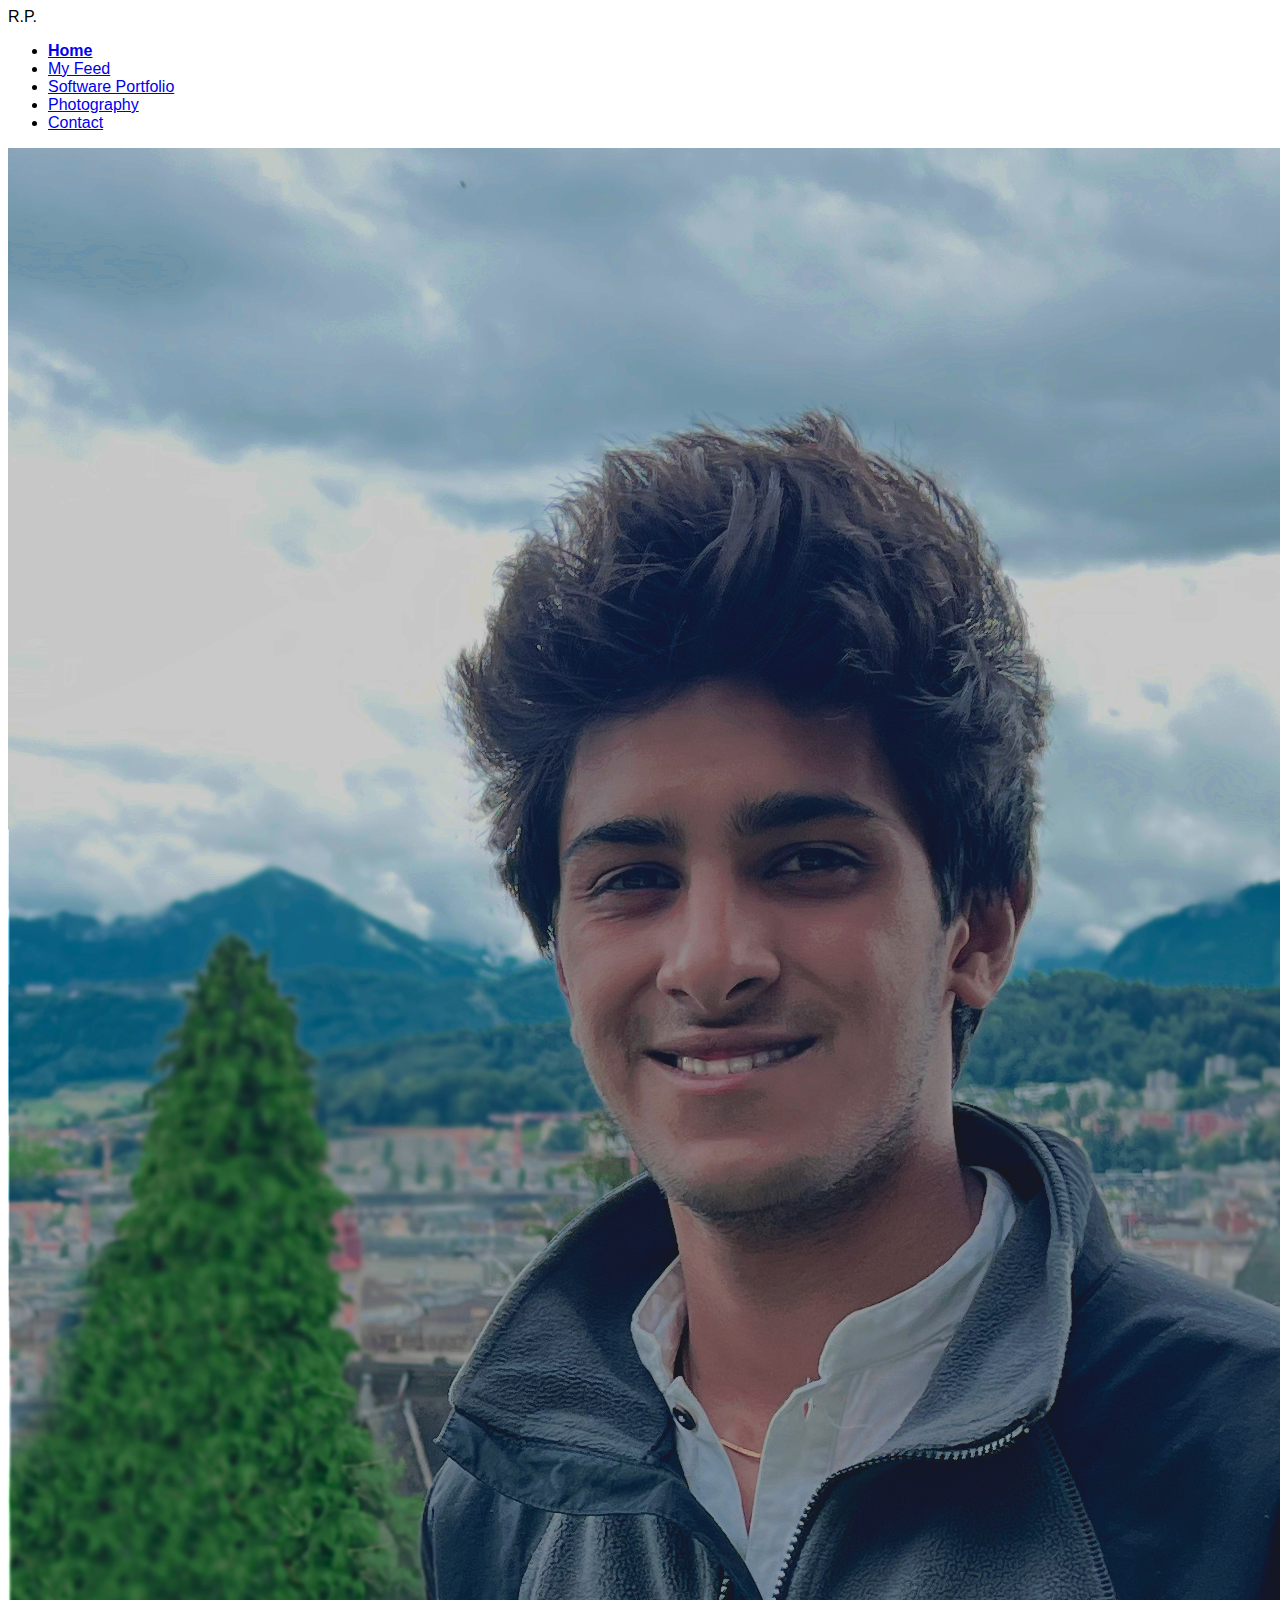
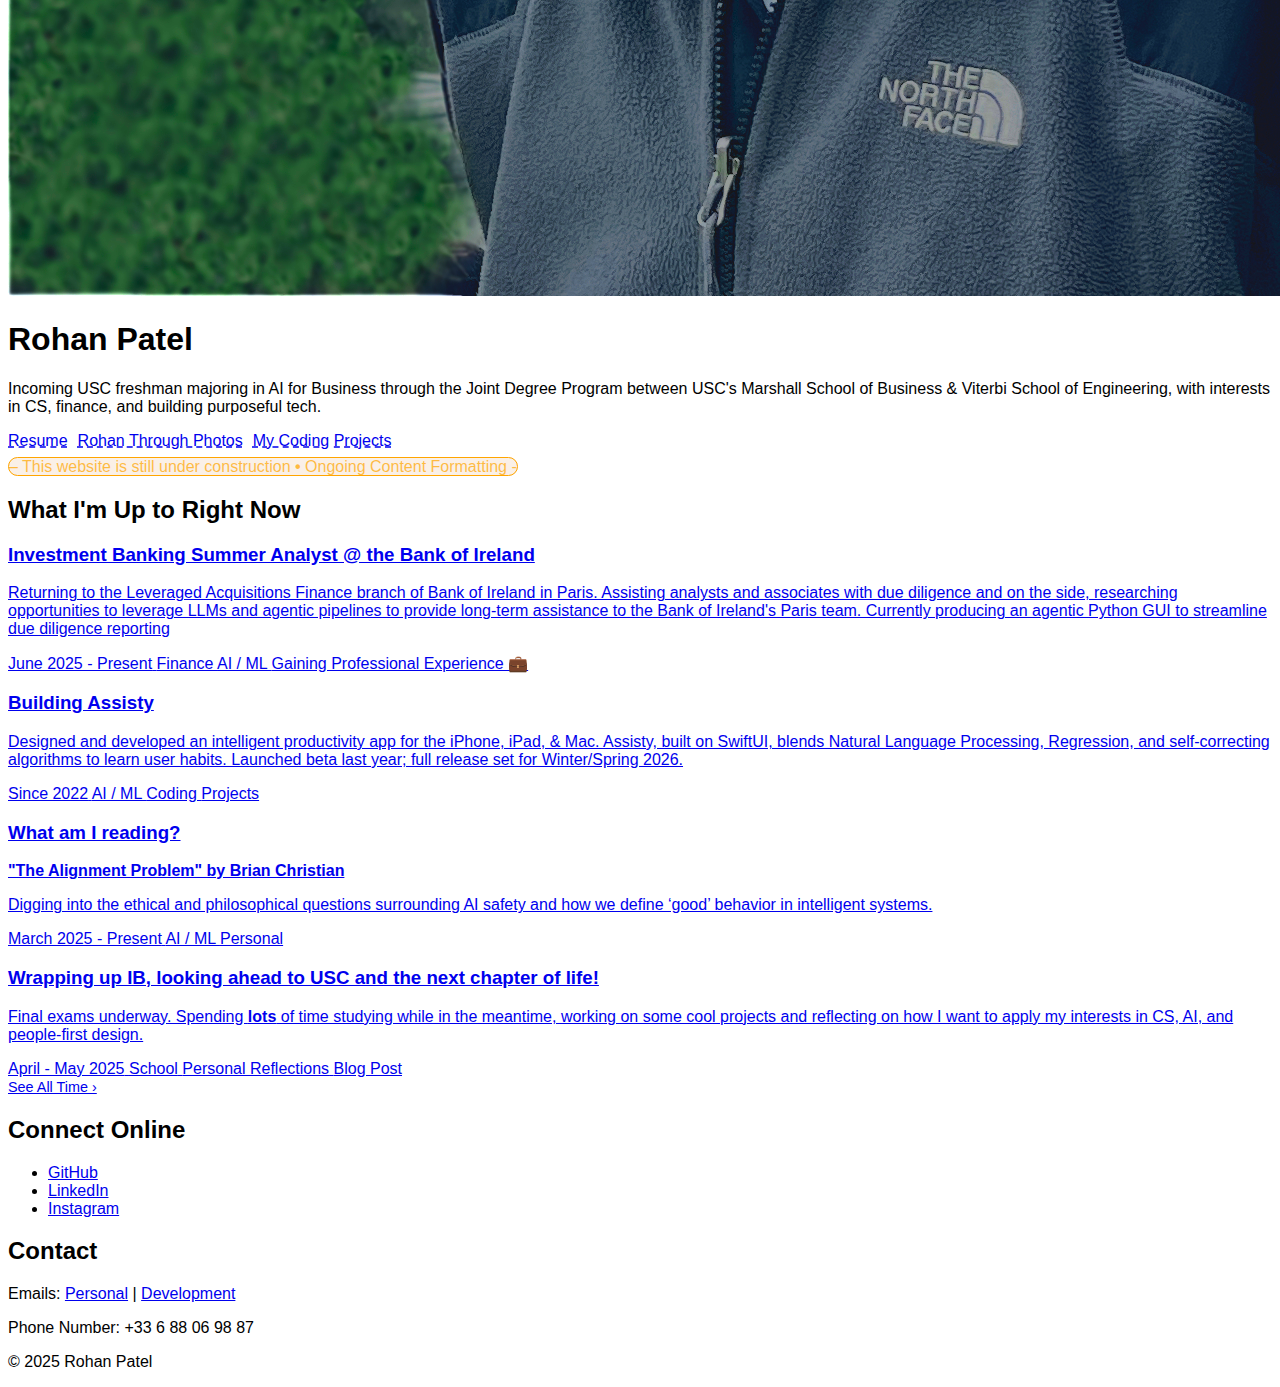
<file: index.html>
<!DOCTYPE html>
<html lang="en">

<head>
  <meta charset="UTF-8" />
  <meta name="viewport" content="width=device-width, initial-scale=1.0" />
  <title>Rohan Patel</title>
  <link rel="stylesheet" type="text/css" href="style.css" />
</head>

<body>
  <header>
    <div class="logo">R.P.</div>
    <nav>
      <ul>
        <li><a href="index.html"><b>Home</b></a></li>
        <li><a href="feed.html">My Feed</a></li>
        <li><a href="projects.html">Software Portfolio</a></li>
        <li><a href="photography.html">Photography</a></li>
        <li><a href="#contact">Contact</a></li>
      </ul>
    </nav>
  </header>

  <section class="hero">
    <div class="hero-content">
      <img src="Assets/rohan_Headshot4.jpg" alt="Profile Picture" class="profile-img" />
      <div>
        <h1>Rohan Patel</h1>
        <p>Incoming USC freshman majoring in AI for Business through the Joint Degree Program between USC's Marshall
          School of Business & Viterbi School of Engineering, with interests in CS, finance, and building purposeful
          tech.</p>
        <section style="display: flex; flex-direction: row; gap: 10px; margin-top: 1rem; margin-bottom: 0.5rem;">
          <a href="Assets/Rohan Patel Resume.pdf" class="project-link tag" target="_blank" style="text-decoration: underline; text-decoration-style: dashed;">Resume</a>
          <a href="photography.html" class="project-link tag" style="text-decoration: underline; text-decoration-style: dashed;">Rohan Through Photos</a>
          <a href="projects.html" class="project-link tag" style="text-decoration: underline; text-decoration-style: dashed;">My Coding Projects</a>
        </section>           
      </div>

      <div style=" margin: auto;">
        <span class="tag" style="color: rgba(255, 166, 0, 0.72); background-color: rgba(209, 104, 19, 0.1); border-radius: 10px; border: solid 1px orange; text-align: center; align-items: center;">– This website is still under construction  <strong>•</strong>  Ongoing Content Formatting - </span>
      </div>
    </div>
  </section>

  <section class="now-section" style="animation: fadeIn 1.2s ease-in-out;">
    <h2>What I'm Up to Right Now</h2>

    <div class="now-entry right">
      <a href="Detail-Views/detailView-bankOfIreland.html" class="entry-content">
        <h3>Investment Banking Summer Analyst @ the Bank of Ireland</h3>
        <p>Returning to the Leveraged Acquisitions Finance branch of Bank of Ireland in Paris. Assisting
          analysts and associates with due diligence and on the side, researching opportunities to leverage LLMs and
          agentic pipelines to provide long-term assistance to the Bank of Ireland's Paris team. Currently producing an agentic Python GUI to streamline due diligence reporting</p>
        <span class="entry-date">June 2025 - Present</span>
        <span class="tag"> Finance </span>
        <span class="tag"> AI / ML </span>
        <span class="tag"> Gaining Professional Experience 💼</span>

      </a>
    </div>

    <div class="now-entry left">
      <a href="Detail-Views/detailView-assisty.html" class="entry-content">
        <h3>Building Assisty</h3>
        <p>Designed and developed an intelligent productivity app for the iPhone, iPad, & Mac. Assisty, built on
          SwiftUI, blends Natural Language Processing, Regression, and self-correcting algorithms to learn user habits.
          Launched beta last year; full release set for Winter/Spring 2026.</p>
        <span class="entry-date">Since 2022</span>
        <span class="tag"> AI / ML </span>
        <span class="tag"> Coding </span>
        <span class="tag"> Projects </span>
      </a>
    </div>

    <div class="now-entry right">
      <a href="detailView-alignment-problem.html" class="entry-content">
        <h3>What am I reading?</h3>
        <p> <b> "The Alignment Problem" by Brian Christian </b> </p>
        <p>Digging into the ethical and philosophical questions surrounding AI safety and how we define ‘good’ behavior
          in intelligent systems.</p>
        <span class="entry-date">March 2025 - Present</span>
        <span class="tag"> AI / ML </span>
        <span class="tag"> Personal </span>
      </a>
    </div>

    <div class="now-entry left">
      <a href="Feed Articles/End-of-IB.html" class="entry-content">
        <h3>Wrapping up IB, looking ahead to USC and the next chapter of life!</h3>
        <p>Final exams underway. Spending <b>lots</b> of time studying while in the meantime, working on some cool
          projects and reflecting on how I want to apply my interests in
          CS, AI, and people-first design.</p>
        <span class="entry-date">April - May 2025</span>
        <span class="tag">School</span>
        <span class="tag">Personal Reflections</span>
        <span class="tag">Blog Post</span>
      </a>
    </div>

    <!-- button to see all -->
    <a href="feed.html" class="project-link tag" style="margin-top: 1rem; font-size: 0.9rem; border-radius: 5px; ">See All Time ›</a>
  </section>

  

  <section class="links" style="animation: fadeIn 1.2s ease-in-out;">
    <h2>Connect Online</h2>
    <ul class="social-links">
      <li><a href="https://github.com/techrcoder">GitHub</a></li>
      <li><a href="https://www.linkedin.com/in/rohanp1/">LinkedIn</a></li>
      <li><a href="https://www.instagram.com/rohan_bpatel/">Instagram</a></li>
    </ul>
  </section>

  <section id="contact" style="animation: fadeIn 1.2s ease-in-out;">
    <h2>Contact</h2>
    <p>Emails: <a href="mailto:rohanpatel123@example.com">Personal</a> | <a
        href="mailto:rohanp.development@example.com">Development</a> </p>
    <p> Phone Number: +33 6 88 06 98 87</p>
  </section>

  <footer>
    <p>&copy; 2025 Rohan Patel</p>
  </footer>
</body>

</html>
</file>
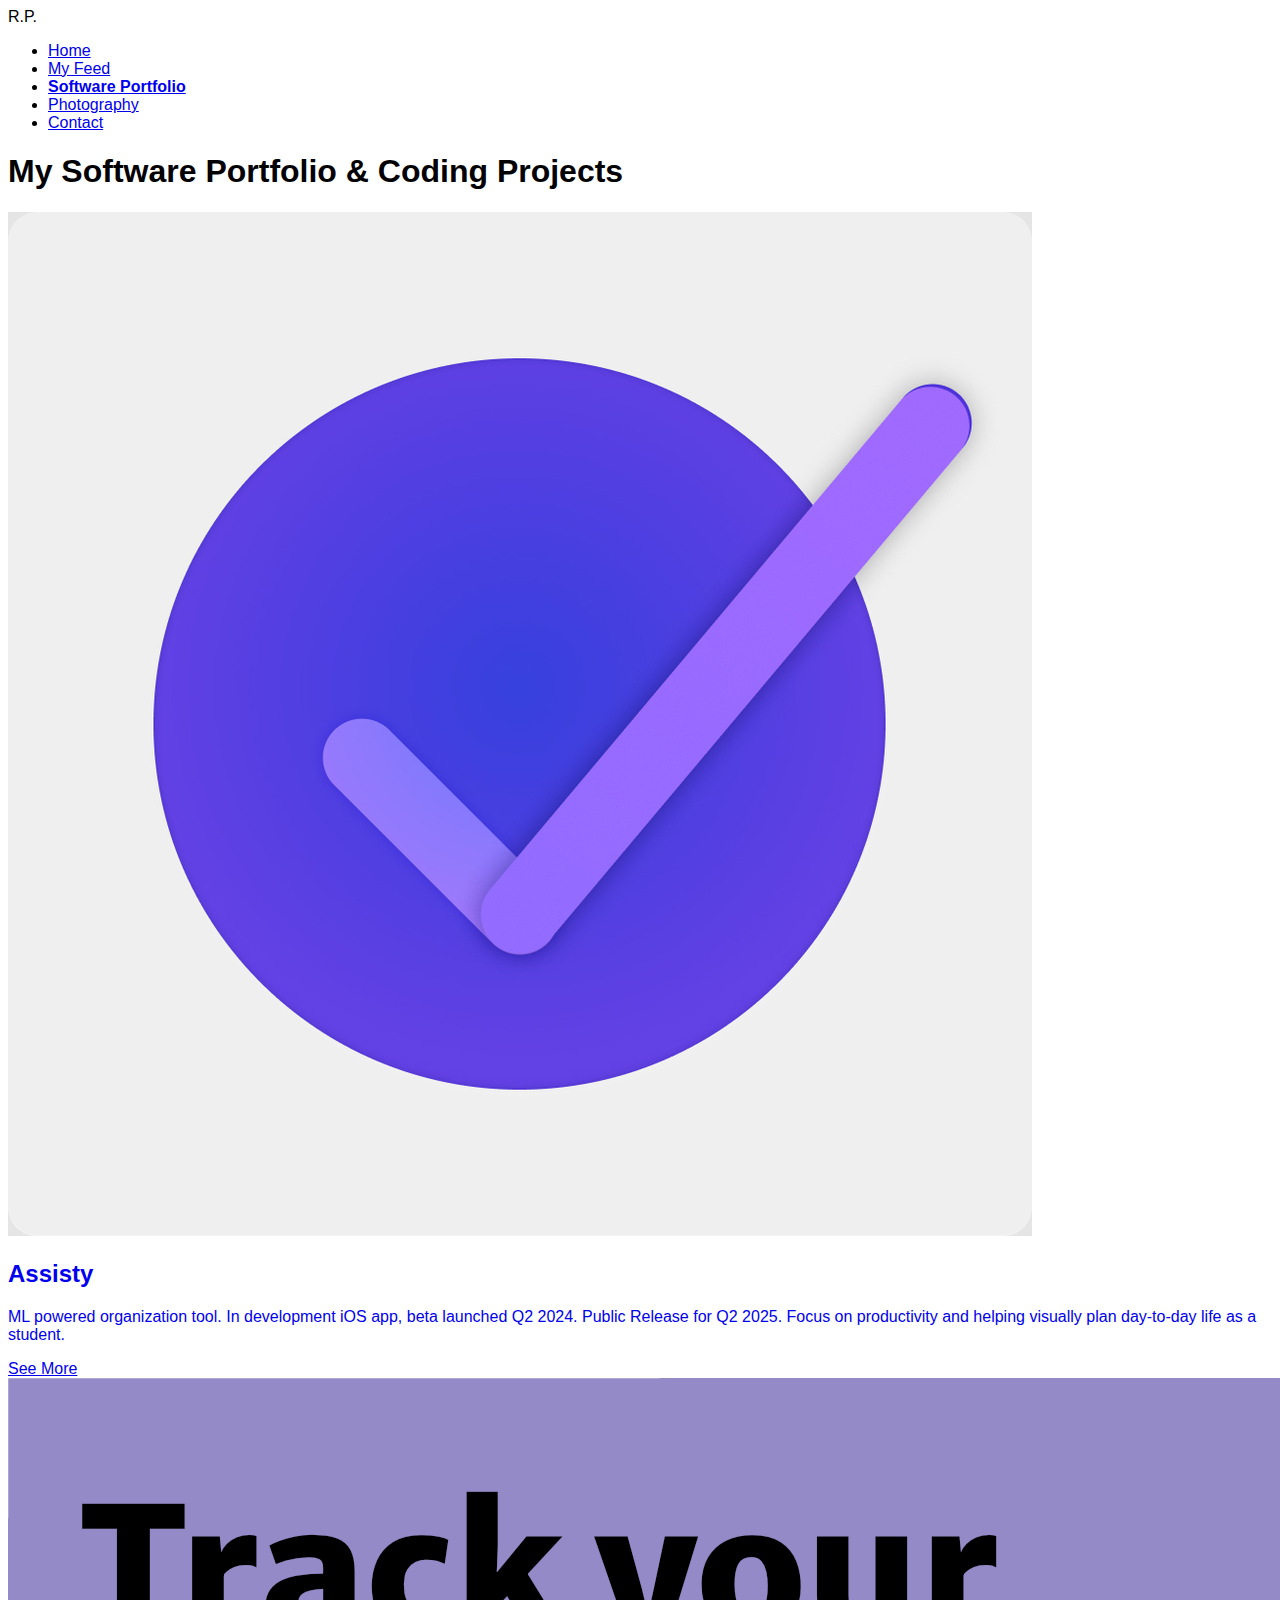
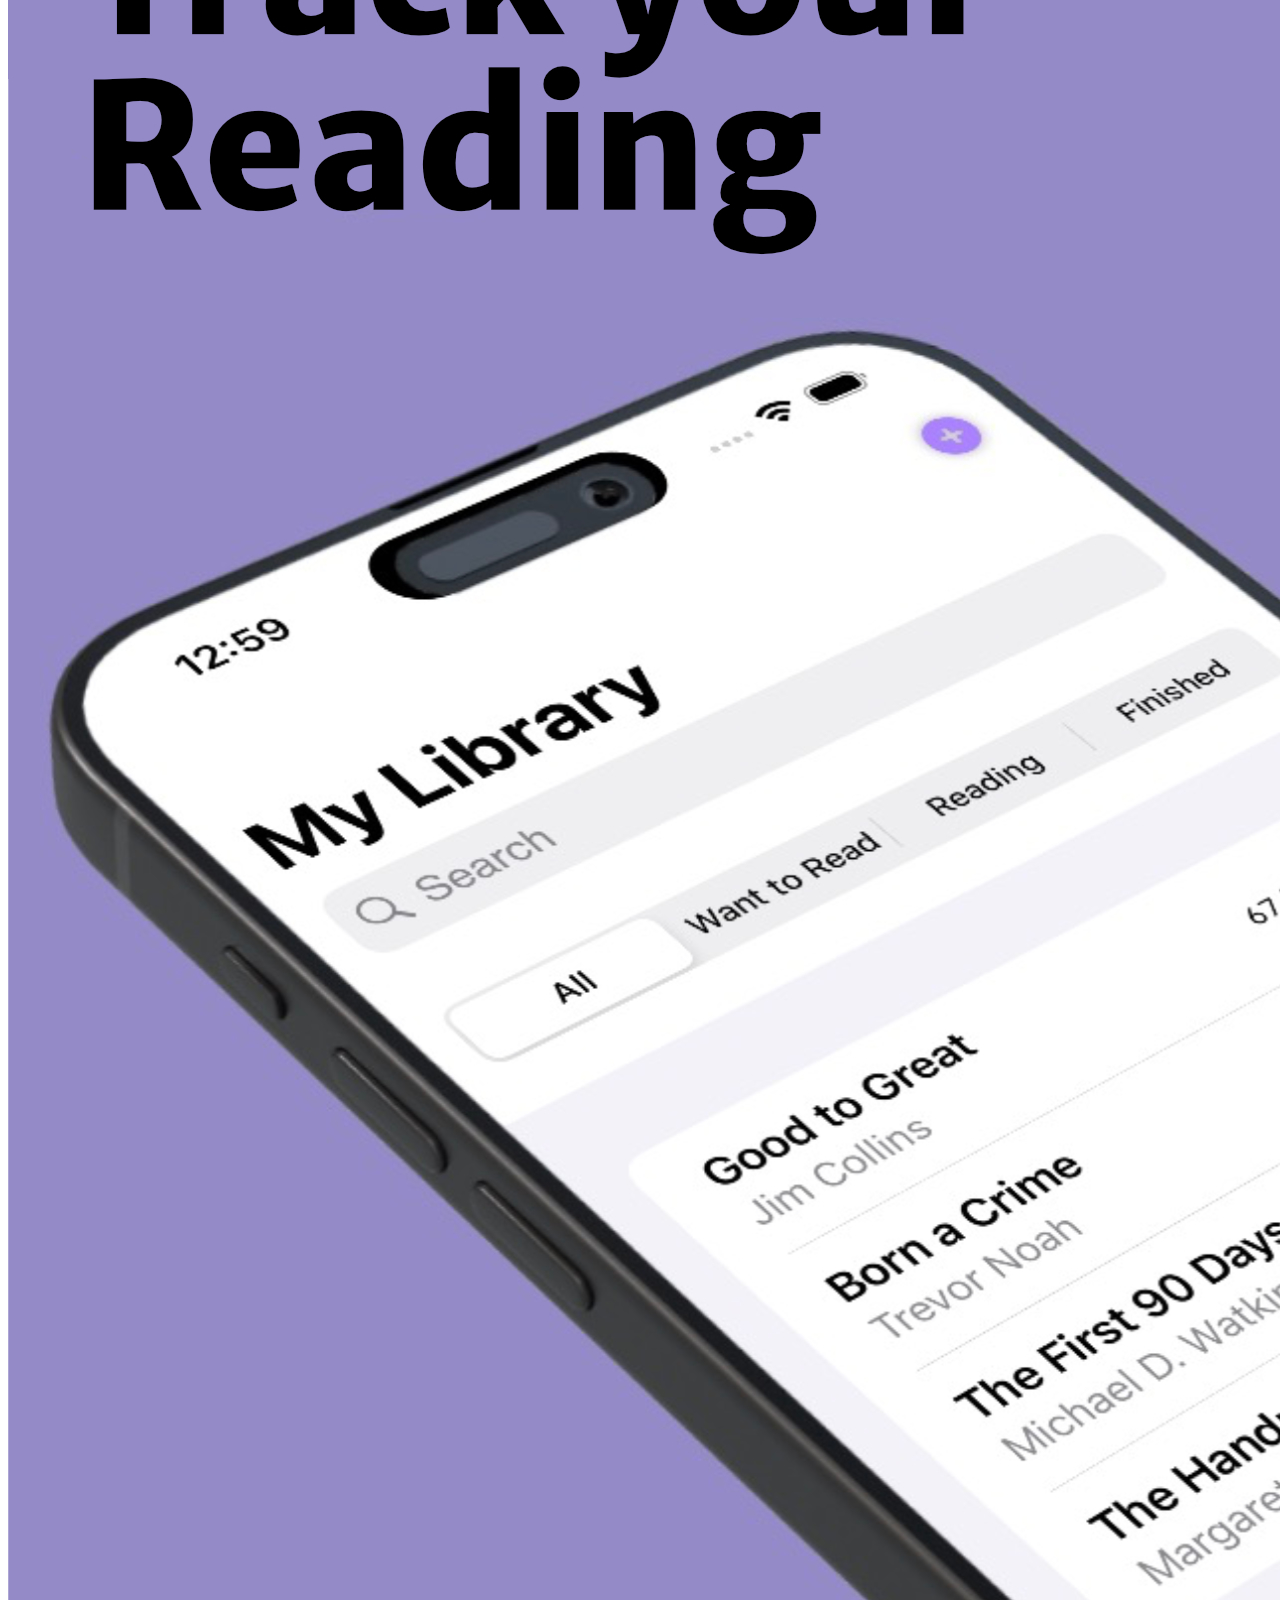
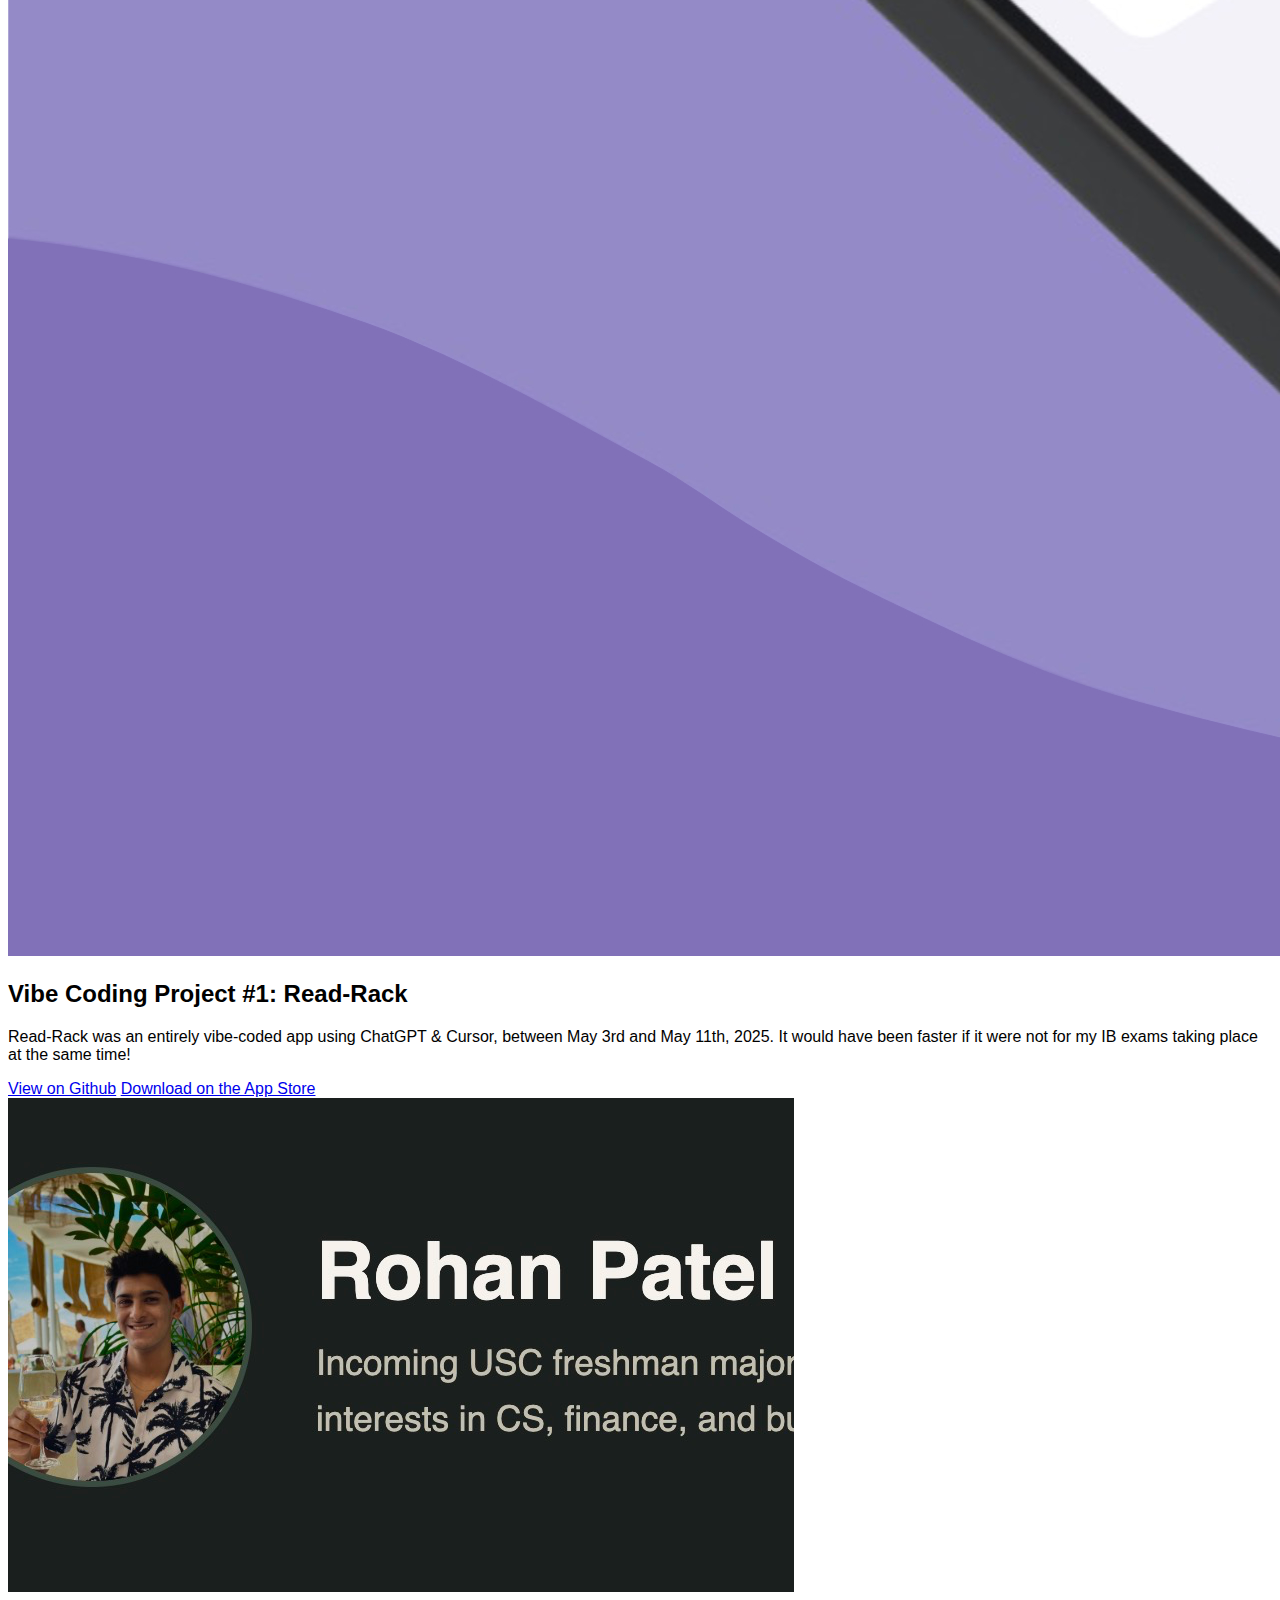
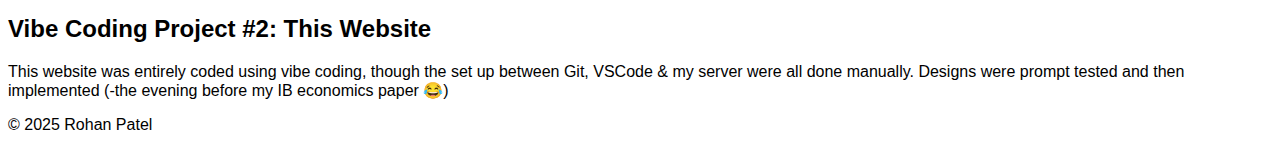
<file: projects.html>
<!DOCTYPE html>
<html lang="en">
<head>
  <meta charset="UTF-8" />
  <meta name="viewport" content="width=device-width, initial-scale=1.0"/>
  <title>Projects — Rohan Patel</title>
  <link rel="stylesheet" type="text/css" href="style.css" />
</head>
<body>
  <header>
    <div class="logo">R.P.</div>
    <nav>
      <ul>
        <li><a href="index.html">Home</a></li>
        <li><a href="feed.html">My Feed</a></li>
        <li><a href="projects.html"><b>Software Portfolio</b></a></li>
        <li><a href="photography.html">Photography</a></li>
        <li><a href="index.html#contact">Contact</a></li>
      </ul>
    </nav>
  </header>

  <main class="projects-section">
    <h1>My Software Portfolio & Coding Projects</h1>

    <div class="projects-grid">
      
      <div class="project-card">
        <a href="Detail-Views/detailView-assisty.html" style="text-decoration: none;">
          <img src="Assets/AssistyIcon.png" alt="Assisty Product Screenshot" class="project-img"/>
          <h2>Assisty</h2>
          <p>ML powered organization tool. In development iOS app, beta launched Q2 2024. Public Release for Q2 2025. Focus on productivity and helping visually plan day-to-day life as a student.</p>
          <!-- <a href="https://github.com/techrcoder/Assisty" class="project-link">View on Github</a> <br>
          <a href="https://testflight.apple.com/join/uYqdyG1T" class="project-link">Check it out on Testflight</a> -->
          <a href="Detail-Views/detailView-assisty.html" class="project-link">See More</a>
        </a>
      </div>
      

      <div class="project-card">
        <img src="Assets/ReadRack-ss.jpg" alt="Read Rack Project Screenshot" class="project-img"/>
        <h2>Vibe Coding Project #1: Read-Rack</h2>
        <p> Read-Rack was an entirely vibe-coded app using ChatGPT & Cursor, between May 3rd and May 11th, 2025. It would have been faster if it were not for my IB exams taking place at the same time! </p>
        <a href="https://github.com/techrcoder/Read-Rack" class="project-link">View on Github</a>
        <a href="https://apps.apple.com/us/app/read-rack/id6745011653" class="project-link">Download on the App Store</a>
      </div>

      <div class="project-card">
        <img src="Assets/ThisWebsite-ss.png" alt="This Website Project Screenshot" class="project-img"/>
        <h2>Vibe Coding Project #2: This Website</h2>
        <p> This website was entirely coded using vibe coding, though the set up between Git, VSCode & my server were all done manually. Designs were prompt tested and then implemented (-the evening before my IB economics paper 😂) </p>
        <!-- <a href="https://techrcoder.github.io/index.html" class="project-link">You're already on the website!</a> -->
      </div>

      <!-- Add more project cards as needed -->
    </div>
  </main>

  <footer>
    <p>&copy; 2025 Rohan Patel</p>
  </footer>
</body>
</html>
</file>
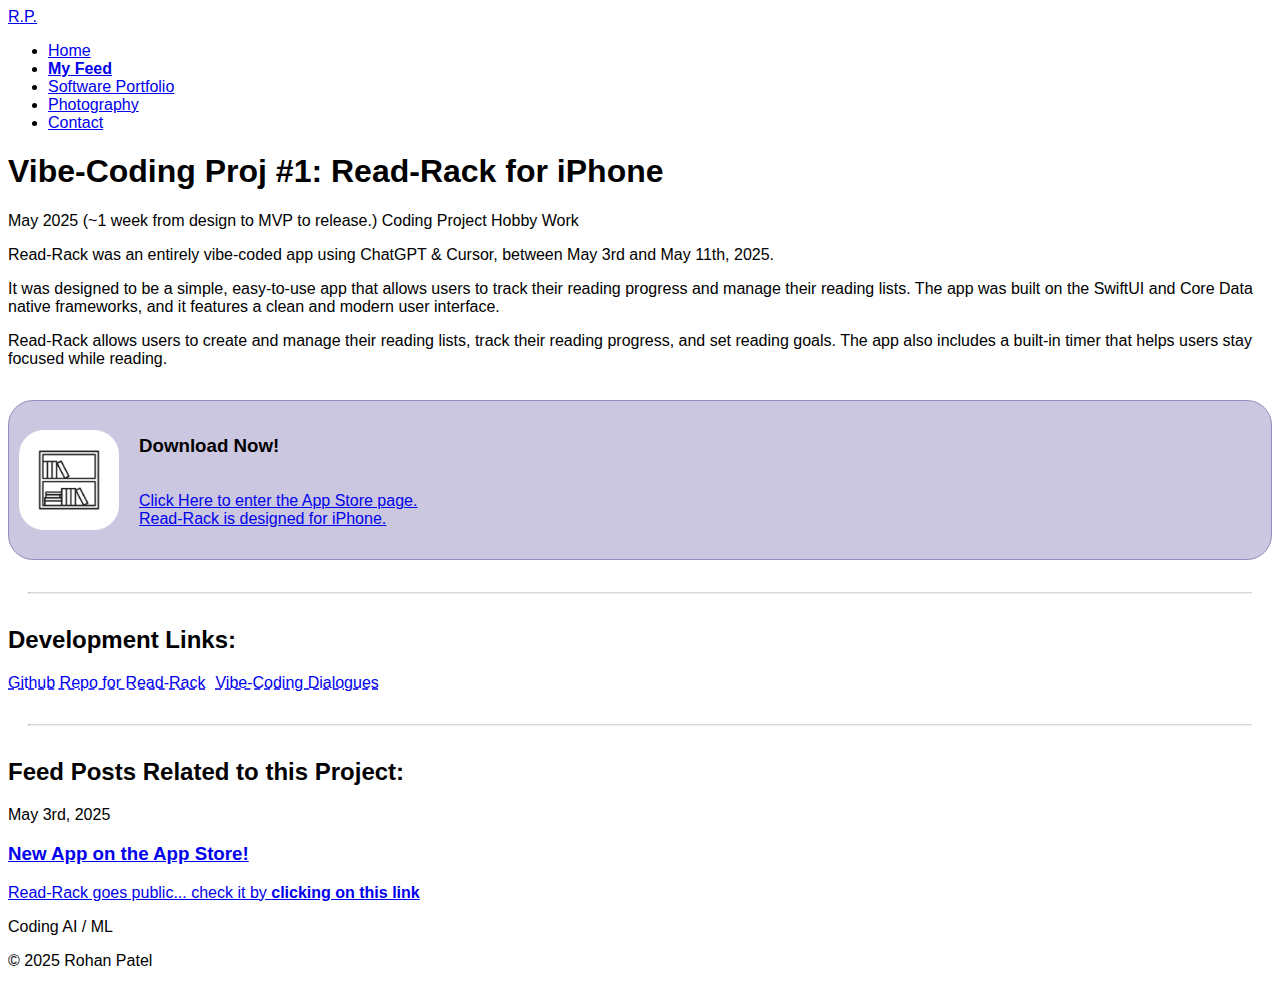
<file: Detail-Views/detailView-readRackProj.html>
<!DOCTYPE html>
<html lang="en">

<head>
  <meta charset="UTF-8" />
  <meta name="viewport" content="width=device-width, initial-scale=1.0" />
  <title>Assisty Project Page</title>
  <link rel="stylesheet" href="../style.css" />
</head>

<body>
  <header>
    <a href="../index.html" class="logo">R.P.</a>
    <nav>
      <ul>
        <li><a href="../index.html">Home</a></li>
        <li><a href="../feed.html"><b>My Feed</b></a></li>
        <li><a href="../projects.html">Software Portfolio</a></li>
        <li><a href="../photography.html">Photography</a></li>
        <li><a href="../#contact">Contact</a></li>
      </ul>
    </nav>
  </header>

  <main class="detail-container">
    <article class="detail-article">
      <h1>Vibe-Coding Proj #1: Read-Rack for iPhone</h1>
      <!-- <p class="detail-subhead">Designed and developed an intelligent productivity app for the iPhone, iPad, & Mac. Assisty, built on SwiftUI, blends Natural Language Processing, Regression, and self-correcting algorithms to learn user habits. Launched beta last year; full release set for Winter/Spring 2026.</p> -->

      <section class="detail-tagsArea">
        <span class="detail-date">May 2025 (~1 week from design to MVP to release.)</span>
        <span class="tag"> Coding Project </span>
        <span class="tag"> Hobby Work </span>
      </section>

      <div class="detail-body">
        <p>Read-Rack was an entirely vibe-coded app using ChatGPT & Cursor, between May 3rd and May 11th, 2025. </p>
        <p>It was designed to be a simple, easy-to-use app that allows users to track their reading progress and manage
          their reading lists. The app was built on the SwiftUI and Core Data native frameworks, and it features a clean
          and modern user interface.</p>
        <p>Read-Rack allows users to create and manage their reading lists, track their reading progress, and set
          reading goals. The app also includes a built-in timer that helps users stay focused while reading.</p>
      </div>

      <section style="margin-top: 2rem;">
        <article
          style="display: flex; align-items: center; padding: 10px; border: 1px solid rgb(147, 140, 193); border-radius: 25px; background-color: rgba(127, 116, 178, 0.4);">
          <img src="../Assets/ReadRackIcon.png" alt="Testflight-Logo" class="feed-article-img"
            style="width: 100px; height: 100px;" />

          <div
            style="flex: 1; display: flex; flex-direction: column; justify-content: center; padding: 1.2rem 1.5rem; height: 100px; margin: 0px; padding-left: 20px;">
            <h3>Download Now!</h3>
            <a href="https://apps.apple.com/us/app/read-rack/id6745011653" class="feed-article-link">
              <p>Click Here to enter the App Store page.<br>Read-Rack is designed for iPhone.</p>
            </a>
          </div>
        </article>
      </section>

      <hr class="dashed" style="border-top: 1px solid #bbbbbb9b; margin-top: 2rem; margin-bottom: 2rem; margin-left: 20px; margin-right: 20px;" />

      <h2>Development Links:</h2>

      <section style="display: flex; flex-direction: row; gap: 10px; margin-top: 1rem; margin-bottom: 0.5rem;">
          <a href="https://github.com/techrcoder/Read-Rack" class="project-link tag" target="_blank" style="text-decoration: underline; text-decoration-style: dashed;">Github Repo for Read-Rack</a>
          <a href="https://chatgpt.com/share/6827ca7b-e43c-8006-aabf-cef653e6dbef" class="project-link tag" style="text-decoration: underline; text-decoration-style: dashed;">Vibe-Coding Dialogues</a>          
        </section> 

      <hr class="dashed" style="border-top: 1px solid #bbbbbb9b; margin-top: 2rem; margin-bottom: 2rem; margin-left: 20px; margin-right: 20px;" />

      <!-- Feed Related to Read-Rack Project -->
      <section id="feed-articles" class="feed-articles list-view" style="margin-top: 2rem;">        
        <h2>Feed Posts Related to this Project:</h2>
        <article class="feed-article">
          <!-- <img src="../Assets/ReadRackIcon.png" alt="ReadRack-Logo" class="feed-article-img" /> -->
          <div class="feed-article-content">
            <span class="feed-date">May 3rd, 2025</span>
            <a href="../Feed Articles/May-3-ReadRack-Launch.html" class="feed-article-link">
              <h3>New App on the App Store!</h3>
              <p>Read-Rack goes public... check it by <strong> clicking on this link </strong> </p>
            </a>
            <div>
              <span class="tag">Coding</span>
              <span class="tag">AI / ML</span>
            </div>
          </div>
        </article>
      </section>
    </article>
  </main>

  <footer>
    <p>&copy; 2025 Rohan Patel</p>
  </footer>
</body>

</html>
</file>
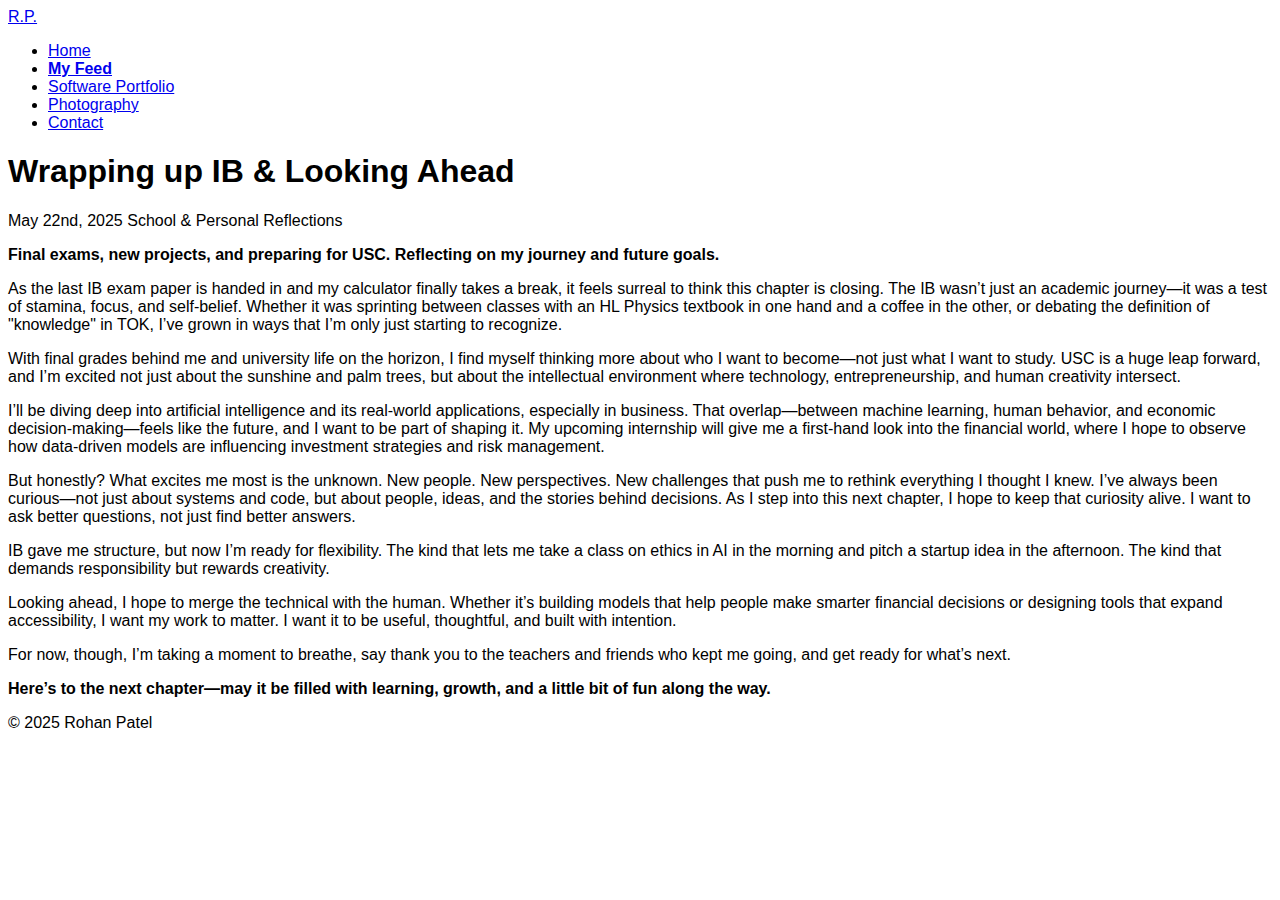
<file: Feed Articles/End-of-IB.html>
<!DOCTYPE html>
<html lang="en">

<head>
  <meta charset="UTF-8" />
  <meta name="viewport" content="width=device-width, initial-scale=1.0" />
  <title>Assisty Project Page</title>
  <link rel="stylesheet" href="../style.css" />
</head>

<body>
  <header>
    <a href="../index.html" class="logo">R.P.</a>
    <nav>
      <ul>
        <li><a href="../index.html">Home</a></li>
        <li><a href="../feed.html"><b>My Feed</b></a></li>
        <li><a href="../projects.html">Software Portfolio</a></li>
        <li><a href="../photography.html">Photography</a></li>
        <li><a href="../#contact">Contact</a></li>
      </ul>
    </nav>
  </header>

  <main class="detail-container">
    <article class="detail-article">
      <h1>Wrapping up IB & Looking Ahead</h1>      

      <section class="detail-tagsArea">
        <span class="entry-date">May 22nd, 2025</span>
        <span class="tag"> School & Personal Reflections </span>
      </section>

      <p class="detail-subhead" style="font-weight: bold;">Final exams, new projects, and preparing for USC. Reflecting on my journey and future
        goals.</p>

      <div class="detail-body">
        <p>
          As the last IB exam paper is handed in and my calculator finally takes a break, it feels surreal to think this
          chapter is closing. The IB wasn’t just an academic journey—it was a test of stamina, focus, and self-belief.
          Whether it was sprinting between classes with an HL Physics textbook in one hand and a coffee in the other, or
          debating the definition of "knowledge" in TOK, I’ve grown in ways that I’m only just starting to recognize.
        </p>

        <p>
          With final grades behind me and university life on the horizon, I find myself thinking more about who I want
          to become—not just what I want to study. USC is a huge leap forward, and I’m excited not just about the
          sunshine and palm trees, but about the intellectual environment where technology, entrepreneurship, and human
          creativity intersect.
        </p>
        <p>
          I’ll be diving deep into artificial intelligence and its real-world applications, especially in business. That
          overlap—between machine learning, human behavior, and economic decision-making—feels like the future, and I
          want to be part of shaping it. My upcoming internship will give me a first-hand look into the financial world,
          where I hope to observe how data-driven models are influencing investment strategies and risk management.
        </p>
        <p>
          But honestly? What excites me most is the unknown. New people. New perspectives. New challenges that push me
          to rethink everything I thought I knew. I’ve always been curious—not just about systems and code, but about
          people, ideas, and the stories behind decisions. As I step into this next chapter, I hope to keep that
          curiosity alive. I want to ask better questions, not just find better answers.
        </p>

        <p>
          IB gave me structure, but now I’m ready for flexibility. The kind that lets me take a class on ethics in AI in
          the morning and pitch a startup idea in the afternoon. The kind that demands responsibility but rewards
          creativity.
        </p>

        <p>
          Looking ahead, I hope to merge the technical with the human. Whether it’s building models that help people
          make smarter financial decisions or designing tools that expand accessibility, I want my work to matter. I
          want it to be useful, thoughtful, and built with intention.
        </p>

        <p>
          For now, though, I’m taking a moment to breathe, say thank you to the teachers and friends who kept me going,
          and get ready for what’s next.

        </p>

        <p> <b>
          Here’s to the next chapter—may it be filled with learning, growth, and a little bit of fun along the way.
          </b>
        </p>


      </div>
    </article>
  </main>

  <footer>
    <p>&copy; 2025 Rohan Patel</p>
  </footer>
</body>

</html>
</file>
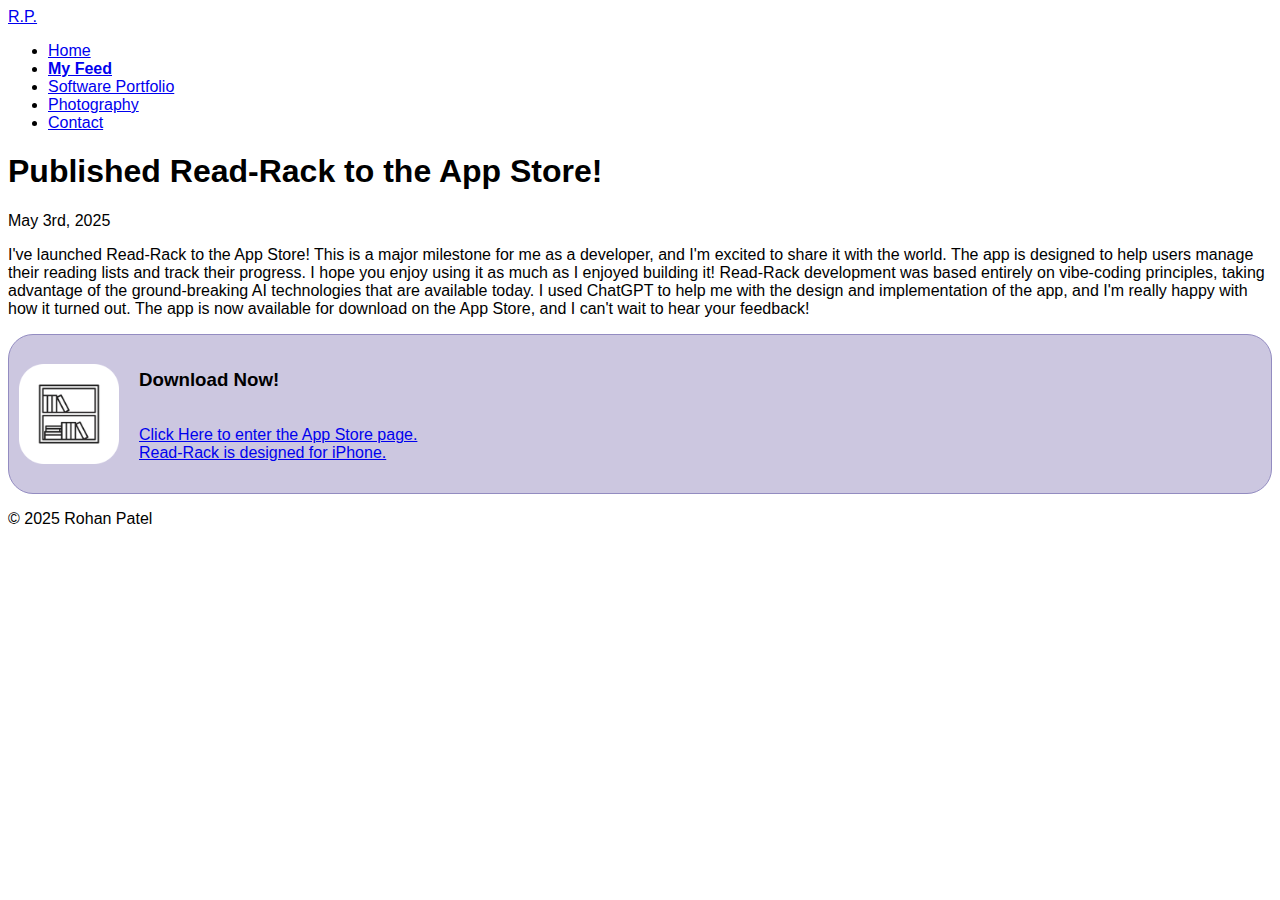
<file: Feed Articles/May-3-ReadRack-Launch.html>
<!DOCTYPE html>
<html lang="en">

<head>
  <meta charset="UTF-8" />
  <meta name="viewport" content="width=device-width, initial-scale=1.0" />
  <title>Assisty Project Page</title>
  <link rel="stylesheet" href="../style.css" />
</head>

<body>
  <header>
    <a href="../index.html" class="logo">R.P.</a>
    <nav>
      <ul>
        <li><a href="../index.html">Home</a></li>
        <li><a href="../feed.html"><b>My Feed</b></a></li>
        <li><a href="../projects.html">Software Portfolio</a></li>
        <li><a href="../photography.html">Photography</a></li>
        <li><a href="../#contact">Contact</a></li>
      </ul>
    </nav>
  </header>

  <main class="detail-container">
    <article class="detail-article">
      <h1>Published Read-Rack to the App Store!</h1>

      <section class="detail-tagsArea">
        <span class="detail-date">May 3rd, 2025</span>
      </section>

      <div class="detail-body">
        <p>
          I've launched Read-Rack to the App Store! This is a major milestone for me as a developer, and I'm excited to share it with the world. The app is designed to help users manage their reading lists and track their progress. I hope you enjoy using it as much as I enjoyed building it!
          Read-Rack development was based entirely on vibe-coding principles, taking advantage of the ground-breaking AI technologies that are available today. I used ChatGPT to help me with the design and implementation of the app, and I'm really happy with how it turned out. The app is now available for download on the App Store, and I can't wait to hear your feedback!
        </p>        
      </div>

      <section> 
        <article style="display: flex; align-items: center; padding: 10px; border: 1px solid rgb(147, 140, 193); border-radius: 25px; background-color: rgba(127, 116, 178, 0.4);">
          <img src="../Assets/ReadRackIcon.png" alt="Testflight-Logo"
            class="feed-article-img"
            style="width: 100px; height: 100px;" />

          <div style="flex: 1; display: flex; flex-direction: column; justify-content: center; padding: 1.2rem 1.5rem; height: 100px; margin: 0px; padding-left: 20px;">
            <h3>Download Now!</h3>
            <a href="https://apps.apple.com/us/app/read-rack/id6745011653" class="feed-article-link">
              <p>Click Here to enter the App Store page.<br>Read-Rack is designed for iPhone.</p>
            </a>
          </div>
        </article>
      </section>


    </article>
  </main>

  <footer>
    <p>&copy; 2025 Rohan Patel</p>
  </footer>
</body>

</html>
</file>
<file: style.css>
body {
  font-family: 'Poppins', sans-serif;
}
</file>
